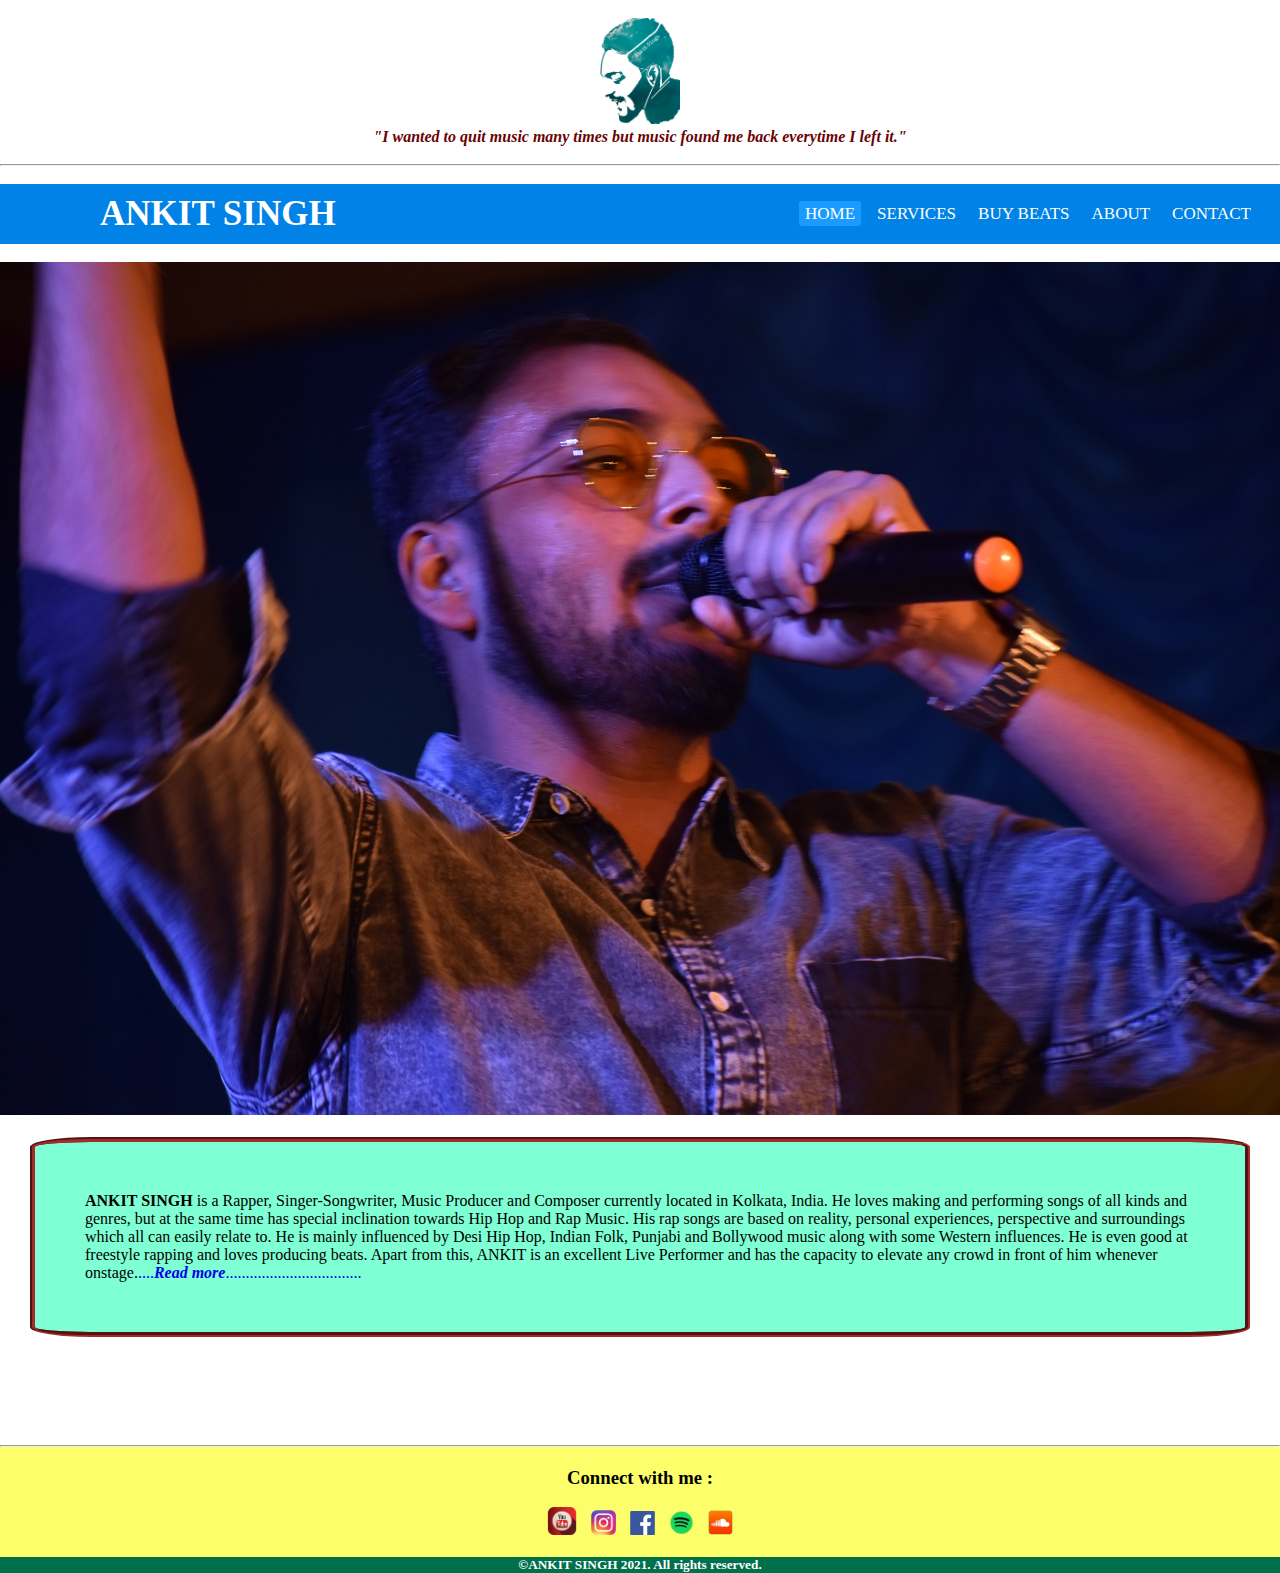
<file: index.html>
<!DOCTYPE html>
<html>
	<head>
        <meta charset="UTF-8">
		<meta name="description" content="Official website of Ankit Singh aka Mr. Versatile - Indian Singer, Rapper, Lyricist, Music Producer, Musician and Performer">
        <meta name="author" content="Ankit Singh">
        <meta name="viewport" content="width=device-width, initial-scale=1.0">
		<title>ANKIT SINGH - Indian Artist / Musician</title>
        <link rel="stylesheet" href="style.css">
        <link rel="stylesheet" href="https://cdnjs.cloudflare.com/ajax/libs/font-awesome/5.15.3/css/all.min.css"/>
	</head>

	<body>

		<center>
            <br/>

			<img src="Logodone.jpg" alt="Broken Image" width="80"/>

            <br/>

            <h4 style="color: rgb(105, 3, 3); margin: 0px 20px 0px 20px;"><i>"I wanted to quit music many times but music found me back everytime I left it."</i></h4>
            
            <br/>
            <hr/>

        </center>

            <br/>
            
        <nav>

            <input type="checkbox" id="check">
            <label for="check" class="checkbtn">
                <i class="fas fa-bars"></i>
            </label>
            <label class="logo">ANKIT SINGH</label>
            <ul>
                <li><a class="active" href="index.html">Home</a></li>
                <li><a href="Services.html">Services</a></li>
                <li><a href="Buy_Beats.html">Buy Beats</a></li>
                <li><a href="#">About</a></li>
                <li><a href="Contact.html">Contact</a></li>
            </ul>
            
        </nav>

        <center>

        <br/>

            <div id="img">
                <img src="On_Stage_pic.jpg" alt="Artist Image" id="abcd"/>
            </div>
        
        <br/>

        </center>

        <p style="background-color: aquamarine; margin-left: 30px; margin-right: 30px; padding: 50px" class="box"><b>ANKIT SINGH</b> is a Rapper, Singer-Songwriter, Music Producer and Composer currently located in Kolkata, India. He loves making and performing songs of all kinds and genres, but at the same time has special inclination towards Hip Hop and Rap Music. His rap songs are based on reality, personal experiences, perspective and surroundings which all can easily relate to. He is mainly influenced by Desi Hip Hop, Indian Folk, Punjabi and Bollywood music along with some Western influences. He is even good at freestyle rapping and loves producing beats. Apart from this, ANKIT is an excellent Live Performer and has the capacity to elevate any crowd in front of him whenever onstage.<a href="#">....<b><i>Read more</i></b>..................................</a></p>
        
        <br/><br/><br/><br/><br/><br/>

        <hr/>

        <center style="background-color: rgb(253, 255, 106);">

            <h3 style="padding-top: 20px;"><b>Connect with me :</b></h3>
            <br/>

            <a href="https://www.youtube.com/c/AnkitSingh101" target="_blank"><img src="youtubelogo.png" alt="YouTube/Ankit Singh" width="40" style="padding-left: 5px; padding-right: 5px;"></a>
            <a href="https://www.instagram.com/__ankit.s1ngh__/" target="_blank"><img src="instalogo.png" alt="Instagram/Ankit Singh" width="35" style="padding-left: 5px; padding-right: 5px;"></a>
            <a href="https://www.facebook.com/AnkitMain/" target="_blank"><img src="fblogo.png" alt="Facebook Page/Ankit Singh" width="35" style="padding-left: 5px; padding-right: 5px;"></a>
            <a href="#" target="_blank"><img src="spotifylogo.png" alt="Spotify/Ankit Singh" width="35" style="padding-left: 5px; padding-right: 5px;"></a>
            <a href="https://soundcloud.com/ankit-singh-917149024" target="_blank"><img src="soundcloudlogo.png" alt="Soundcloud/Ankit Singh" width="35" style="padding-left: 5px; padding-right: 5px;"></a>

            <br/>
            <br/>

            <h5 style="background-color: rgb(0, 112, 75);" class="white-text">©ANKIT SINGH 2021. All rights reserved.</h5> 
            
        </center>

	</body>

</html>
</file>
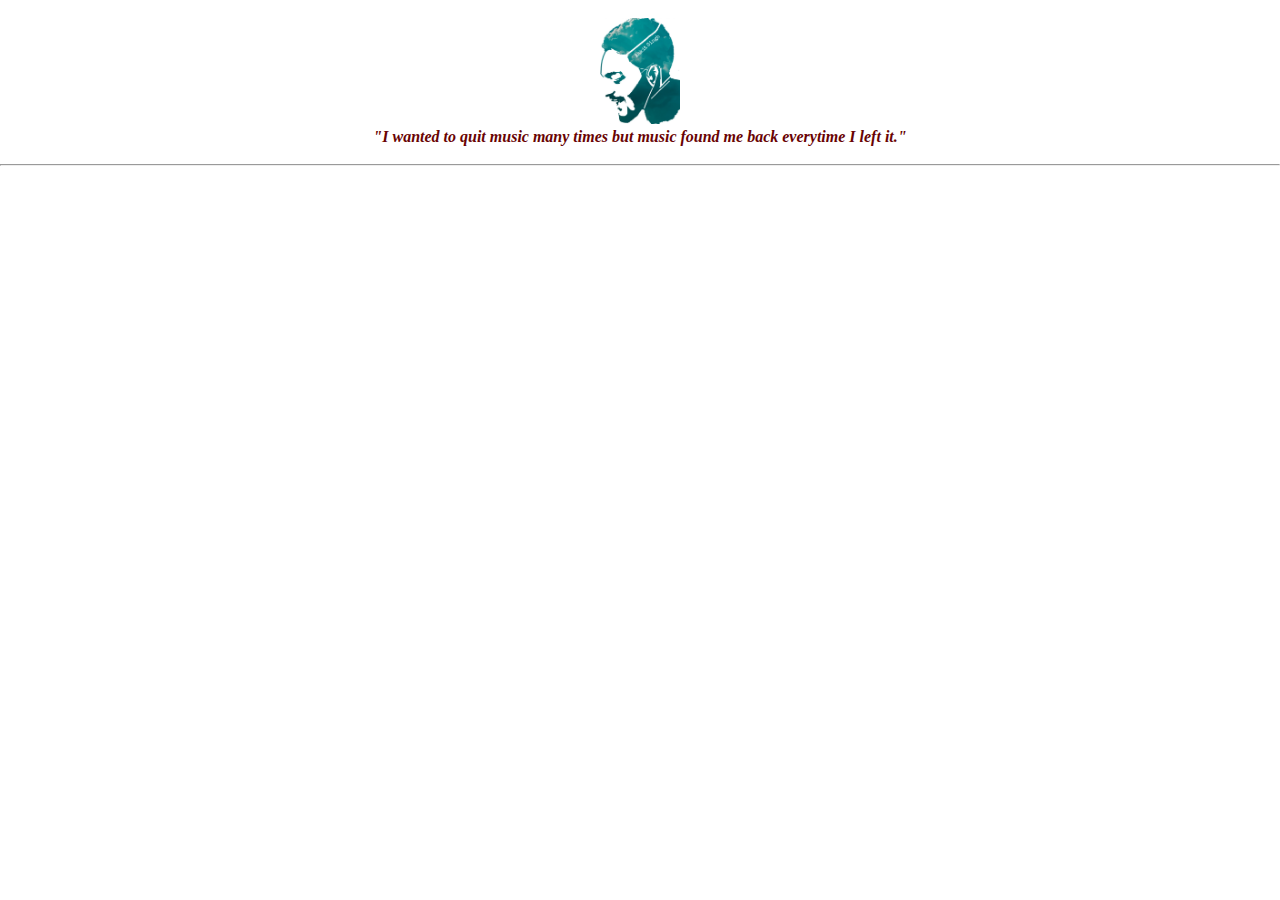
<file: Buy Beats.html>
<!DOCTYPE html>
<html>

    <head>
        <meta charset="UTF-8">
        <meta name="description" content="Services provided by Ankit Singh aka Mr. Versatile - Indian Singer, Rapper, Lyricist, Music Producer, Musician and Performer">
        <meta name="author" content="Ankit Singh">
        <meta name="viewport" content="width=device-width, initial-scale=1.0">
        <title>Contact Info._Ankit Singh</title>
        <link rel="stylesheet" href="style.css">
        <link rel="stylesheet" href="https://cdnjs.cloudflare.com/ajax/libs/font-awesome/5.15.3/css/all.min.css"/>
    </head>

    <body>
        <header style="text-align: center;">

            <br/>

			<img src="Logodone.jpg" alt="Broken Image" width="80"/>

            <br/>

            <h4 style="color: rgb(105, 3, 3); margin: 0px 20px 0px 20px;"><i>"I wanted to quit music many times but music found me back everytime I left it."</i></h4>
            
            <br/>
            <hr/>

        </header>
</file>
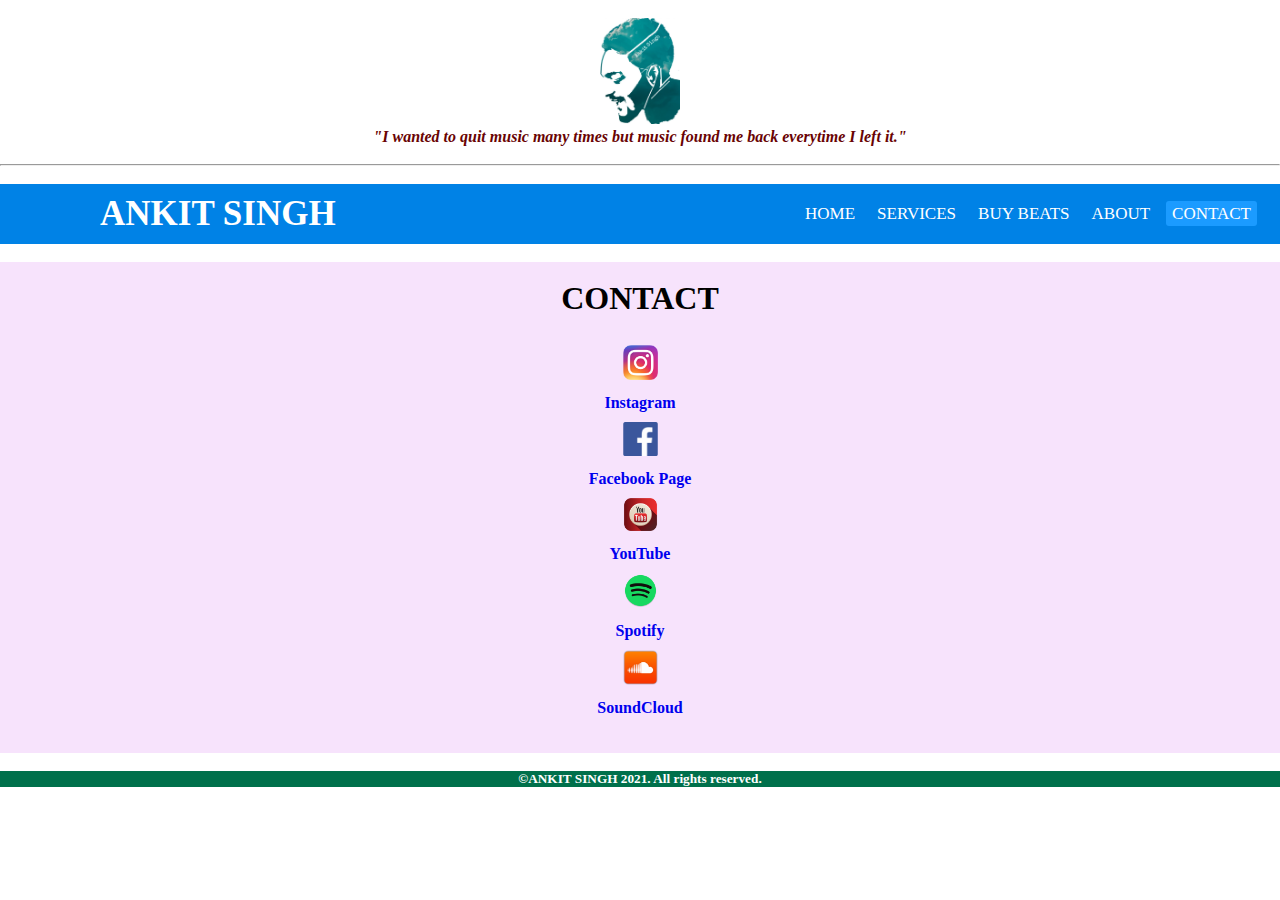
<file: Contact.html>
<!DOCTYPE html>
<html>

    <head>
        <meta charset="UTF-8">
        <meta name="description" content="Contact Information of Ankit Singh aka Mr. Versatile - Indian Singer, Rapper, Lyricist, Music Producer, Musician and Performer">
        <meta name="author" content="Ankit Singh">
        <meta name="viewport" content="width=device-width, initial-scale=1.0">
        <title>Contact Info._Ankit Singh</title>
        <link rel="stylesheet" href="style.css">
        <link rel="stylesheet" href="https://cdnjs.cloudflare.com/ajax/libs/font-awesome/5.15.3/css/all.min.css"/>
    </head>

    <body>

        <style>
            .space
                {
                    padding : 10px;
                }
        </style>

        <center>

            <br/>

            <img src="Logodone.jpg" alt="Broken Image" width="80"/>

            <h4 style="color: rgb(105, 3, 3); margin: 0px 20px 0px 20px;"><i>"I wanted to quit music many times but music found me back everytime I left it."</i></h4>
            
            <br/>
            <hr/>

        </center>

            <br/>

        <nav>
            
            <input type="checkbox" id="check">
            <label for="check" class="checkbtn">
                <i class="fas fa-bars"></i>
            </label>
            <label class="logo">ANKIT SINGH</label>
            <ul>
                <li><a href="index.html">Home</a></li>
                <li><a href="Services.html">Services</a></li>
                <li><a href="Buy_Beats.html">Buy Beats</a></li>
                <li><a href="#">About</a></li>
                <li><a class="active" href="Contact.html">Contact</a></li>
            </ul>
            
        </nav>

        <br/>

        <center>
            <main class="contact-box">

                <br/>
                    
                <h1><b>CONTACT</b></h1>
                
                <br/>

                <a href="https://www.instagram.com/__ankit.s1ngh__/" target="_blank"><img src="instalogo.png" alt="Instagram/Ankit Singh" width="55"  class="space"><br/><b>Instagram</b></a>
                <br/>
                <a href="https://www.facebook.com/AnkitMain/" target="_blank"><img src="fblogo.png" alt="Facebook Page/Ankit Singh" width="55" class="space"><br/><b>Facebook Page</b></a>
                <br/>
                <a href="https://www.youtube.com/c/AnkitSingh101" target="_blank"><img src="youtubelogo.png" alt="YouTube/Ankit Singh" width="55" class="space"><br/><b>YouTube</b></a>
                <br/>
                <a href="#" target="_blank"><img src="spotifylogo.png" alt="Spotify/Ankit Singh" width="55" class="space"><br/><b>Spotify</b></a>
                <br/>
                <a href="https://soundcloud.com/ankit-singh-917149024" target="_blank"><img src="soundcloudlogo.png" alt="Soundcloud/Ankit Singh" width="55" class="space"><br/><b>SoundCloud</b></a>
                <br/>

            <br/> <br/>
            
            </main>

            <br/>  

            
            <h5 style="background-color: rgb(0, 112, 75);" class="white-text">©ANKIT SINGH 2021. All rights reserved.</h5> 
        </center>

    </body>

</html>
</file>
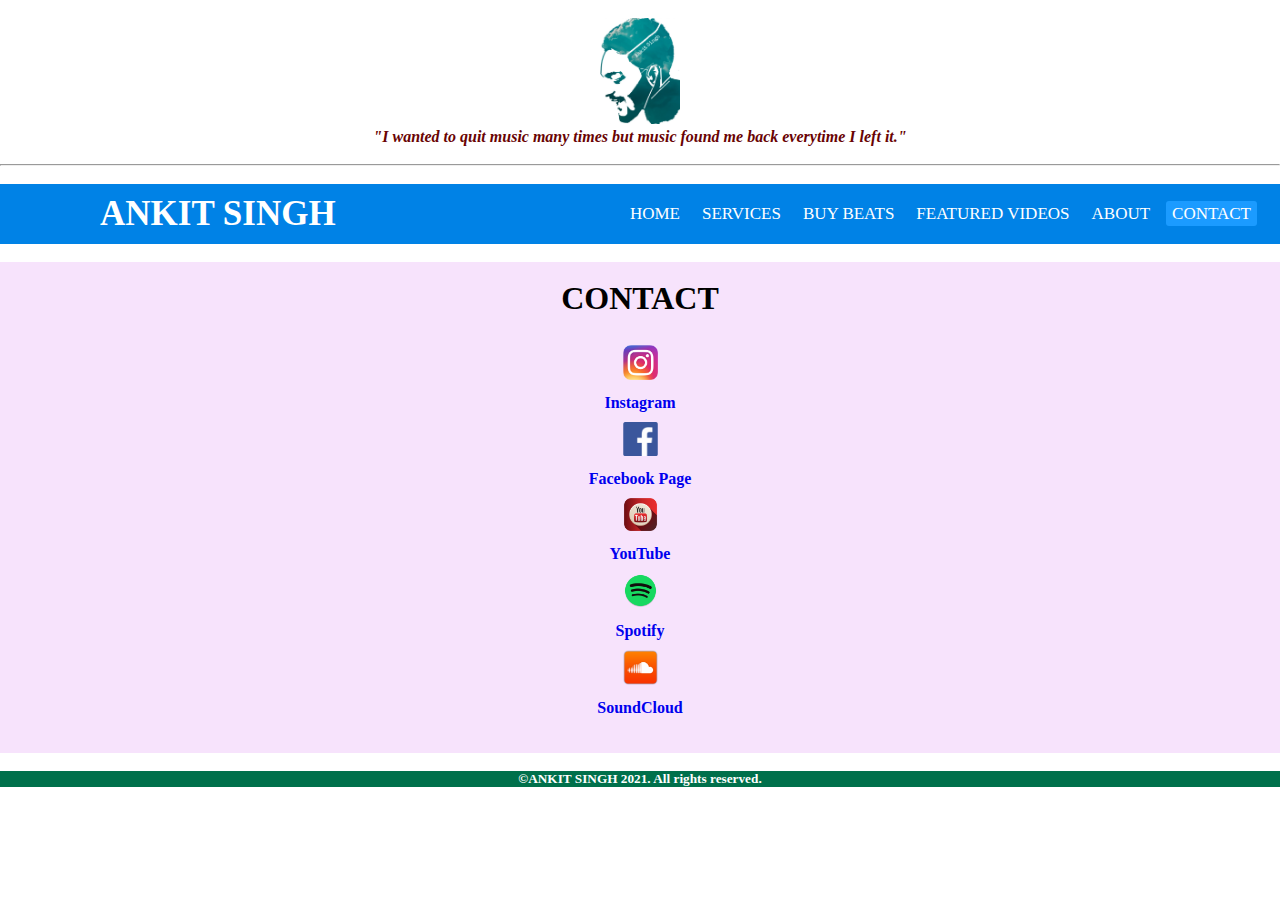
<file: Page1.html>
<!DOCTYPE html>
<html>

    <head>
        <meta charset="UTF-8">
        <meta name="description" content="Contact Information of Ankit Singh aka Mr. Versatile - Indian Singer, Rapper, Lyricist, Music Producer, Musician and Performer">
        <meta name="author" content="Ankit Singh">
        <meta name="viewport" content="width=device-width, initial-scale=1.0">
        <title>Contact Info._Ankit Singh</title>
        <link rel="stylesheet" href="style.css">
    </head>

    <body>

        <style>
            .space
                {
                    padding : 10px;
                }
        </style>

        <center>

            <br/>

            <img src="Logodone.jpg" alt="Broken Image" width="80"/>

            <h4 style="color: rgb(105, 3, 3);"><i>"I wanted to quit music many times but music found me back everytime I left it."</i></h4>
            
            <br/>
            <hr/>

        </center>

            <br/>

        <nav>

            <label class="logo">ANKIT SINGH</label>
            <ul>
                <li><a href="index.html">Home</a></li>
                <li><a href="#">Services</a></li>
                <li><a href="#">Buy Beats</a></li>
                <li><a href="#">Featured Videos</a></li>
                <li><a href="#">About</a></li>
                <li><a class="active" href="Page1.html">Contact</a></li>
            </ul>
            
        </nav>

        <br/>

        <center>
            <main class="contact-box">

                <br/>
                    
                <h1><b>CONTACT</b></h1>
                
                <br/>

                <a href="https://www.instagram.com/__ankit.s1ngh__/" target="_blank"><img src="instalogo.png" alt="Instagram/Ankit Singh" width="55"  class="space"><br/><b>Instagram</b></a>
                <br/>
                <a href="https://www.facebook.com/AnkitMain/" target="_blank"><img src="fblogo.png" alt="Facebook Page/Ankit Singh" width="55" class="space"><br/><b>Facebook Page</b></a>
                <br/>
                <a href="https://www.youtube.com/c/AnkitSingh101" target="_blank"><img src="youtubelogo.png" alt="YouTube/Ankit Singh" width="55" class="space"><br/><b>YouTube</b></a>
                <br/>
                <a href="#" target="_blank"><img src="spotifylogo.png" alt="Spotify/Ankit Singh" width="55" class="space"><br/><b>Spotify</b></a>
                <br/>
                <a href="https://soundcloud.com/ankit-singh-917149024" target="_blank"><img src="soundcloudlogo.png" alt="Soundcloud/Ankit Singh" width="55" class="space"><br/><b>SoundCloud</b></a>
                <br/>

            <br/> <br/>
            
            </main>

            <br/>  

            
            <h5 style="background-color: rgb(0, 112, 75);" class="white-text">©ANKIT SINGH 2021. All rights reserved.</h5> 
        </center>

    </body>

</html>
</file>
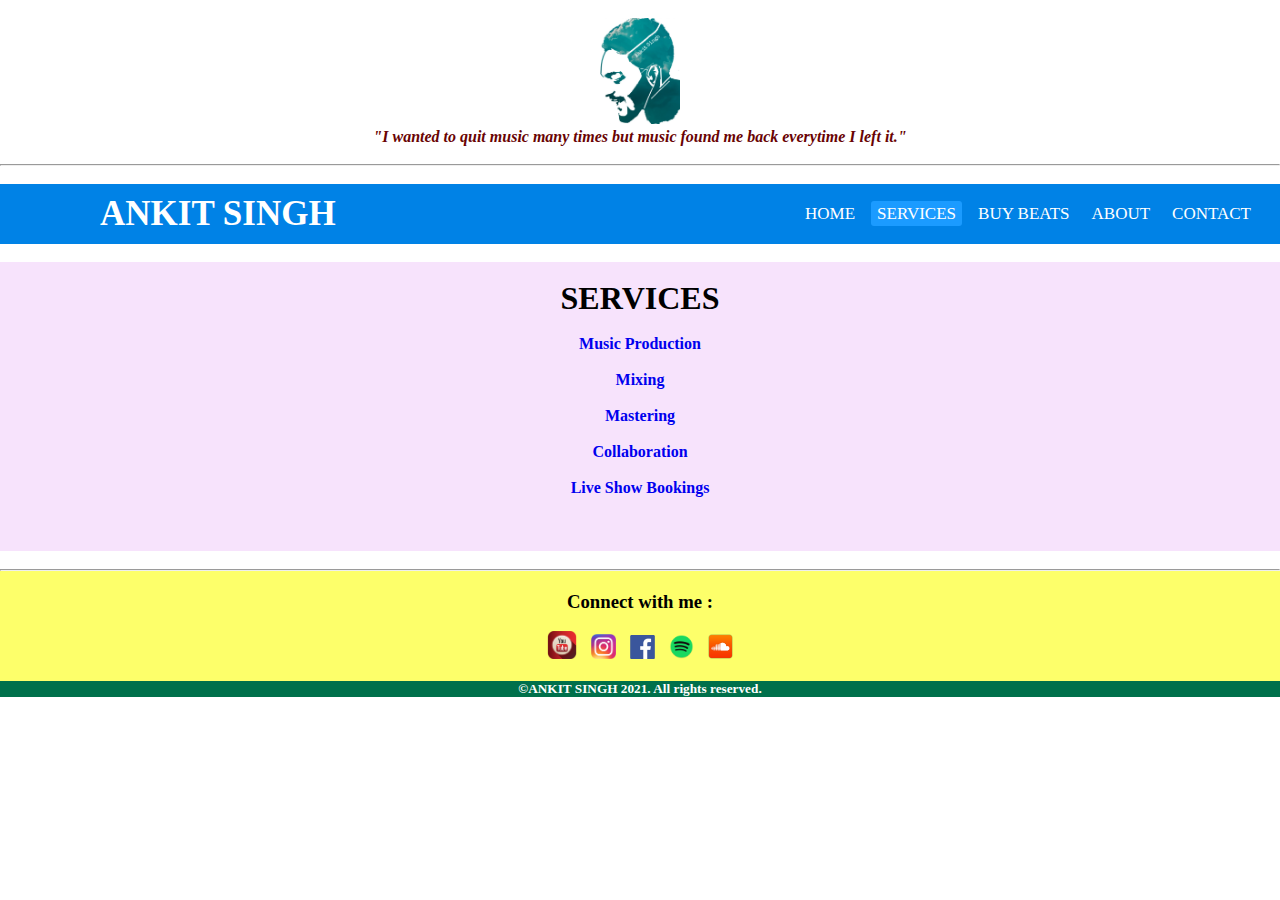
<file: Services.html>
<!DOCTYPE html>
<html>

    <head>
        <meta charset="UTF-8">
        <meta name="description" content="Services provided by Ankit Singh aka Mr. Versatile - Indian Singer, Rapper, Lyricist, Music Producer, Musician and Performer">
        <meta name="author" content="Ankit Singh">
        <meta name="viewport" content="width=device-width, initial-scale=1.0">
        <title>Services provided by Ankit Singh</title>
        <link rel="stylesheet" href="style.css">
        <link rel="stylesheet" href="https://cdnjs.cloudflare.com/ajax/libs/font-awesome/5.15.3/css/all.min.css"/>
    </head>

    <body>
        <header style="text-align: center;">

            <br/>

			<img src="Logodone.jpg" alt="Broken Image" width="80"/>

            <br/>

            <h4 style="color: rgb(105, 3, 3); margin: 0px 20px 0px 20px;"><i>"I wanted to quit music many times but music found me back everytime I left it."</i></h4>
            
            <br/>
            <hr/>

        </header>

        <br/>
            
        <nav>

            <input type="checkbox" id="check">
            <label for="check" class="checkbtn">
                <i class="fas fa-bars"></i>
            </label>
            <label class="logo">ANKIT SINGH</label>
            <ul>
                <li><a href="index.html">Home</a></li>
                <li><a class="active" href="Services.html">Services</a></li>
                <li><a href="Buy_Beats.html">Buy Beats</a></li>
                <li><a href="#">About</a></li>
                <li><a href="Contact.html">Contact</a></li>
            </ul>
            
        </nav>

        <br/>

        <main class="contact-box">

            <br/>
                        
                    <h1 style="text-align: center;"><b>SERVICES</b></h1>
                    
            <br/>

            <ol style="text-align: center;">
                <li><a href="#"><b>Music Production</b></a></li><br/>

                <li><a href="#"><b>Mixing</b></a></li><br/>
                    
                <li><a href="#"><b>Mastering</b></a></li><br/>

                <li><a href="#"><b>Collaboration</b></a></li><br/>

                <li><a href="#"><b>Live Show Bookings</b></a></li><br/>

            </ol>

        <br/><br/>
        
        </main>

        <br/>
        <hr/>

        <footer>

            <center style="background-color: rgb(253, 255, 106);">

                <h3 style="padding-top: 20px;"><b>Connect with me :</b></h3>
                <br/>

                <a href="https://www.youtube.com/c/AnkitSingh101" target="_blank"><img src="youtubelogo.png" alt="YouTube/Ankit Singh" width="40" style="padding-left: 5px; padding-right: 5px;"></a>
                <a href="https://www.instagram.com/__ankit.s1ngh__/" target="_blank"><img src="instalogo.png" alt="Instagram/Ankit Singh" width="35" style="padding-left: 5px; padding-right: 5px;"></a>
                <a href="https://www.facebook.com/AnkitMain/" target="_blank"><img src="fblogo.png" alt="Facebook Page/Ankit Singh" width="35" style="padding-left: 5px; padding-right: 5px;"></a>
                <a href="#" target="_blank"><img src="spotifylogo.png" alt="Spotify/Ankit Singh" width="35" style="padding-left: 5px; padding-right: 5px;"></a>
                <a href="https://soundcloud.com/ankit-singh-917149024" target="_blank"><img src="soundcloudlogo.png" alt="Soundcloud/Ankit Singh" width="35" style="padding-left: 5px; padding-right: 5px;"></a>

                <br/>
                <br/>

                <h5 style="background-color: rgb(0, 112, 75);" class="white-text">©ANKIT SINGH 2021. All rights reserved.</h5> 
                
            </center>

        </footer>

    </body>

</html>
</file>
<file: style.css>
*{
    padding: 0;
    margin: 0;
    text-decoration: none;
    list-style: none;
    box-sizing: border-box;
}

body{
    font-family: montserrat;
}

nav{
    background: #0082e6;
    height: 60px;
    width: 100%;
}

label.logo{
    color: white;
    font-size: 35px;
    line-height: 60px;
    padding: 0 100px;
    font-weight: bold;
}

nav ul{
    float: right;
    margin-right: 20px;
}

nav ul li{
    display: inline-block;
    line-height: 60px;
    margin: 0 3px;
}

nav ul li a{
    color: white;
    font-size: 17px;
    padding: 3px 6px;
    border-radius: 3px;
    text-transform: uppercase;
}

a.active,a:hover{
    background: #1b9bff;
    transition: .5s;
}

#abcd{
    width: 100%;
}

#img{
    overflow: hidden;
}

.white-text{
    color :white;
}

.box{
    border-color: brown;
    border-width: 5px;
    border-style: groove;
    border-radius: 5%;
}

.contact-box{
    background-color: rgb(247, 227, 252);
}

.button {
    background-color: #4CAF50; /* Green */
    margin: 0px 0px 0px 20px;
    border: none;
    color: white;
    padding: 10px 20px 0px 20px;
    text-align: center;
    text-decoration: none;
    display:inline-block;
    font-size: 18px;
  }

.checkbtn{
    font-size: 30px;
    color: white;
    float: right;
    line-height: 60px;
    margin-right: 40px;
    cursor: pointer;
    display: none;
}

#check{
    display: none;
}

@media (max-width: 952px){
    label.logo{
        font-size: 20px;
        padding-left: 10px;
    }
    nav ul li a{
        font-size: 16px;
    }
}
@media (max-width: 858px){
    
    .checkbtn{
        display: block;
    }

    ul{
        position: fixed;
        width: 100%;
        height: 68vh;
        background: hsl(210, 29%, 24%);
        opacity: 98%;
        top: 255px;
        left: -100%;
        text-align: center;
        transition: all .5s;
    }

    nav ul li{
    display: block;
    margin: 32px 0;
    line-height: 30px;
    }

    nav ul li a{
    font-size: 20px;
    }

    a:hover,a.active{
    background: none;
    color: #0082e6;
    }

    #check:checked ~ ul{
    left: 0;
    }
}
</file>
